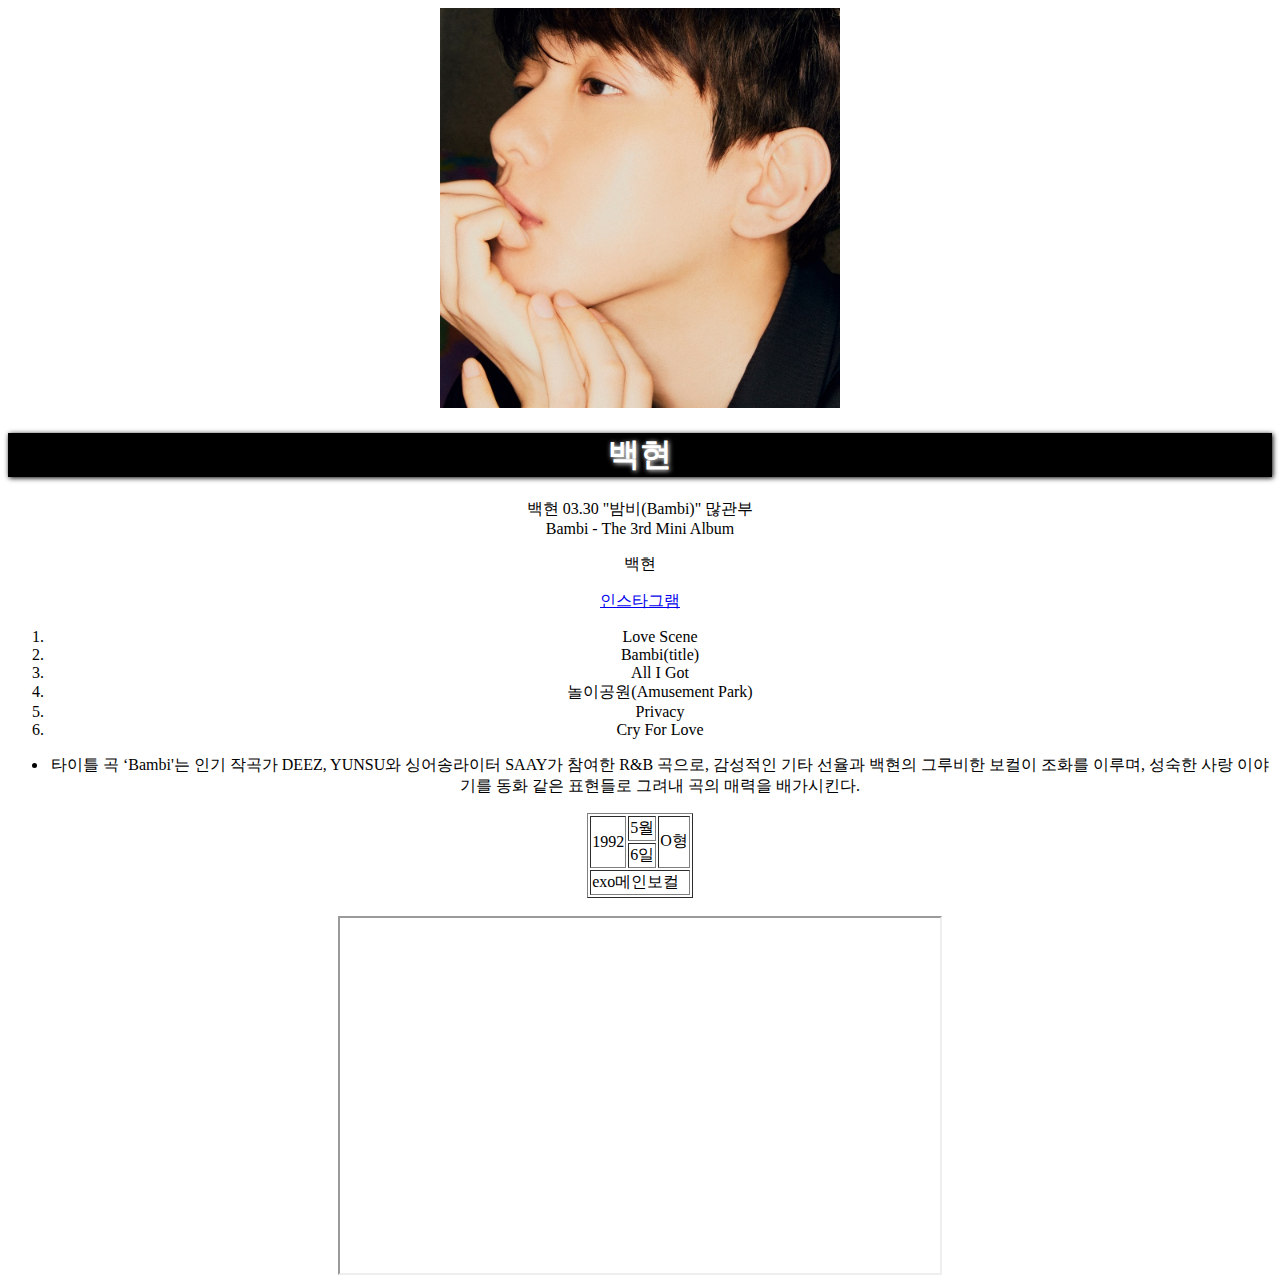
<file: w07/index.html>
<!DOCTYPE html>
<html lang="en">

<head>
    <meta charset="UTF-8">
    <meta http-equiv="X-UA-Compatible" content="IE=edge">
    <meta name="viewport" content="width=device-width, initial-scale=1.0">
    <title>백현 홈페이지</title>
    <style>
        .bakhyun {
            background-color: white;
        }

        #bakhyun {
            font-size: 30px;
            font-style: italic;
        }

        .like {
            font-size: 30px;
        }

        /*Desktop*/
        @media (max-width: 1920px) {
        }

        /*Tablet*/
        @media (max-width: 768px) {
        }

        /*Mobile*/
        @media (max-width: 320px) {
        }
    </style>
    <link href="https://cdn.jsdelivr.net/npm/bootstrap@5.0.0-beta3/dist/css/bootstrap.min.css" rel="stylesheet"
        integrity="sha384-eOJMYsd53ii+scO/bJGFsiCZc+5NDVN2yr8+0RDqr0Ql0h+rP48ckxlpbzKgwra6" crossorigin="anonymous">
</head>

<body>
    <center>
        <img width=400 height=400 src="./bakhyun.jpg" alt="bakhyun">
        <h1 style="color:white; background-color:black;
      box-shadow: 1px 1px 5px black; text-shadow: 1px 1px 5px white;">백현</h1>
        <p style="text-align:center;">백현 03.30 "밤비(Bambi)" 많관부
            <br>Bambi - The 3rd Mini Album
        </p>

        <p class="bakhyun">백현</p>
        <a href="https://www.instagram.com/baekhyunee_exo/">인스타그램</a>
        <!--<button type="button" class="btn btn-info" onclick="window.open='https://www.instagram.com/baekhyunee_exo/?hl=ko'>Info</button>-->

        <ol>
            <li>Love Scene</li>
            <li>Bambi(title)</li>
            <li>All I Got</li>
            <li>놀이공원(Amusement Park)</li>
            <li>Privacy</li>
            <li>Cry For Love</li>
        </ol>

        <ul>
            <li>타이틀 곡 ‘Bambi'는 인기 작곡가 DEEZ, YUNSU와 싱어송라이터 SAAY가
                참여한 R&B 곡으로, 감성적인 기타 선율과 백현의 그루비한 보컬이 조화를 이루며,
                성숙한 사랑 이야기를 동화 같은 표현들로 그려내 곡의 매력을 배가시킨다.
            </li>
        </ul>

        <table border=" 1">
            <!--표모양태그-->
            <tr>
                <!--한줄-->
                <td rowspan="2">1992</td>
                <!--세로로합치기-->
                <td>5월</td>
                <td rowspan="2">O형</td>
            </tr>

            <tr>
                <td>6일</td>
            </tr>

            <tr>
                <td colspan="3">exo메인보컬</td>
                <!--가로로세칸합치기-->
            </tr>

        </table>
        <br>
        <iframe width="600" height="355" src="https://www.youtube.com/embed/8M3WUaeIbOk"></iframe>
    </center>
</body>

</html>
</file>
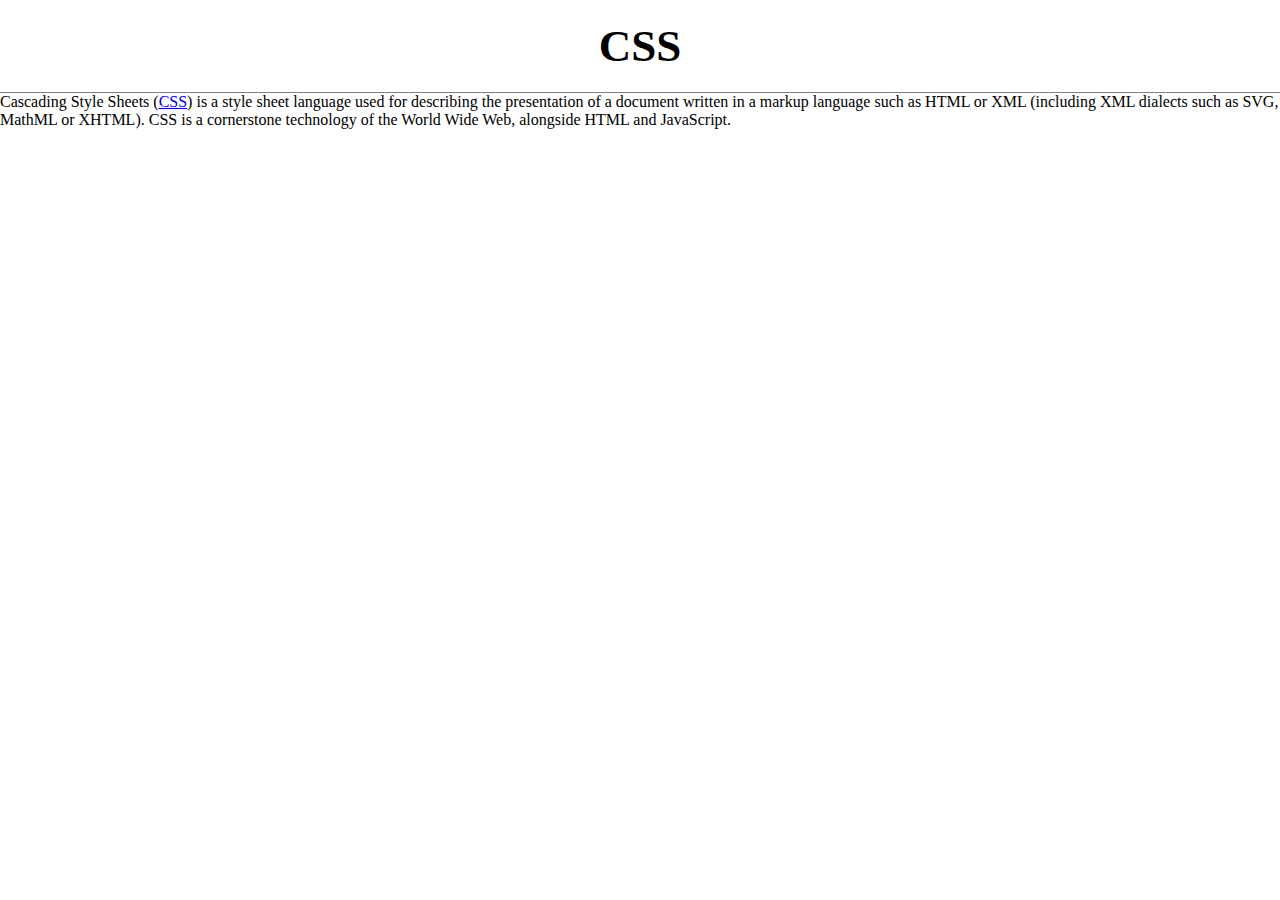
<file: ch06/box.html>
<!-- box.html --> 
<!DOCTYPE html>
<html>
  <head>
    <meta charset="utf-8">
    <title>box model</title>
    <link rel="stylesheet" href="mystyle.css">
  </head>
  <body>
    <h1>CSS</h1> Cascading Style Sheets (<a href="https://ko.wikipedia.org/wiki/CSS">CSS</a>) is a style sheet language used for describing the presentation of a document written in a markup language such as HTML or XML (including XML dialects such as SVG, MathML or XHTML). CSS is a cornerstone technology of the World Wide Web, alongside HTML and JavaScript.
  </body>
</html>
</file>
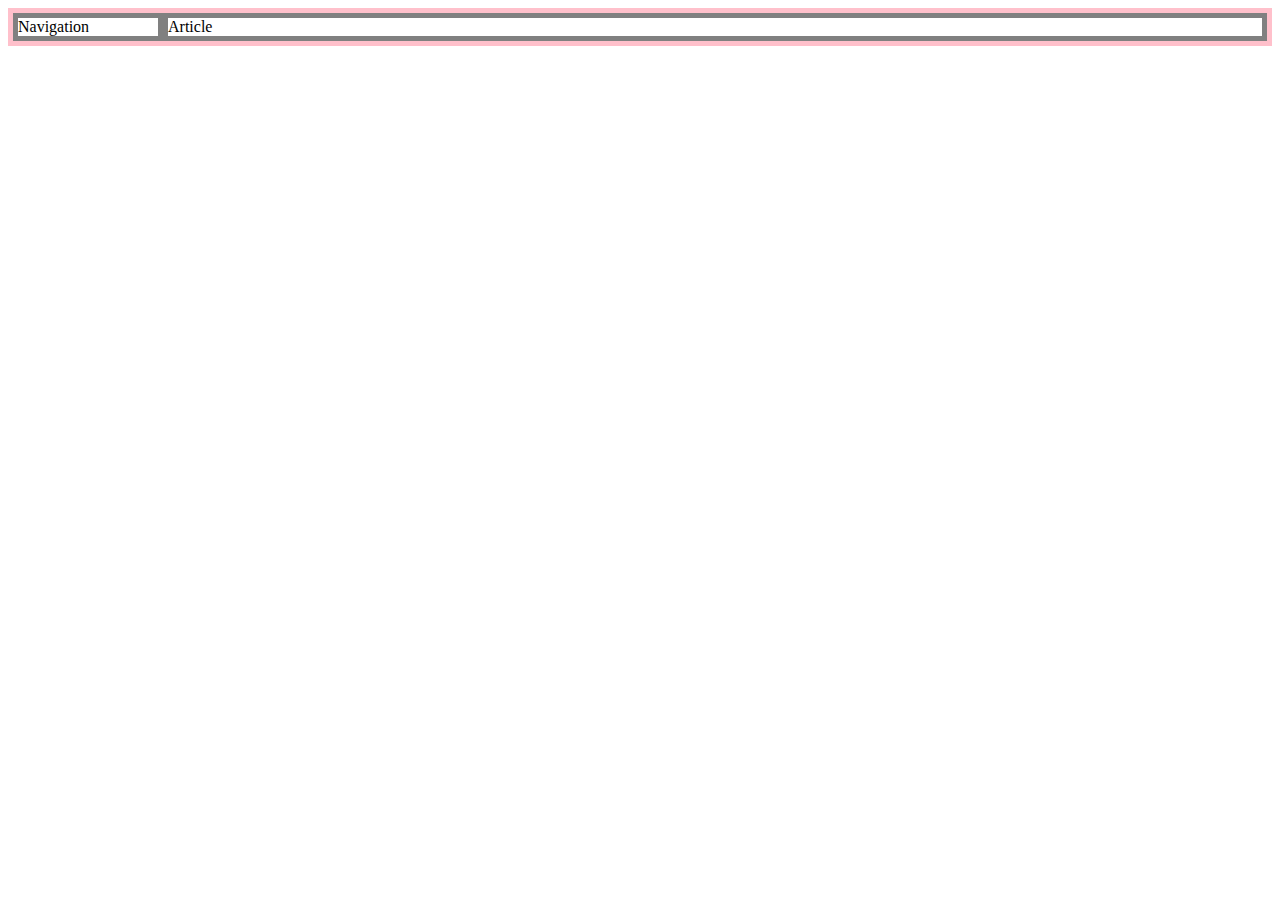
<file: ch06/grid.html>
<!DOCTYPE html>
<html>

<head>
  <title></title>
  <style>
    div {
      border: 5px solid gray;
    }
    #grid {
      border: 5px solid pink;
      display: grid;
      grid-template-columns: 150px 1fr;
    }
  </style>
</head>

<body>
  <div id="grid">
    <div>Navigation</div>
    <div>Article</div>
  </div>
</body>

</html>
</file>
<file: ch06/mystyle.css>
h1 {
  font-size: 45px;
  text-align: center;
  border-bottom: 1px solid gray;
  margin: 0px;
  padding: 20px;
}

#grid ol {
  border-right: 1px solid gray;
  width: 100px;
  margin: 0px;
  padding: 20px;
}

body {
  margin: 0px;
}

#grid {
  display: grid;
  grid-template-columns: 150px 1fr;
}

@media(max-width: 800px) { /*화면너비가 800px보다 작다면*/
  #grid {
    display: block;
    grid-template-columns: 150px 1fr;
  }

  #grid ol {
    border-right: none;
  }

  h1 {
    border-bottom: none;
  }
}
</file>
